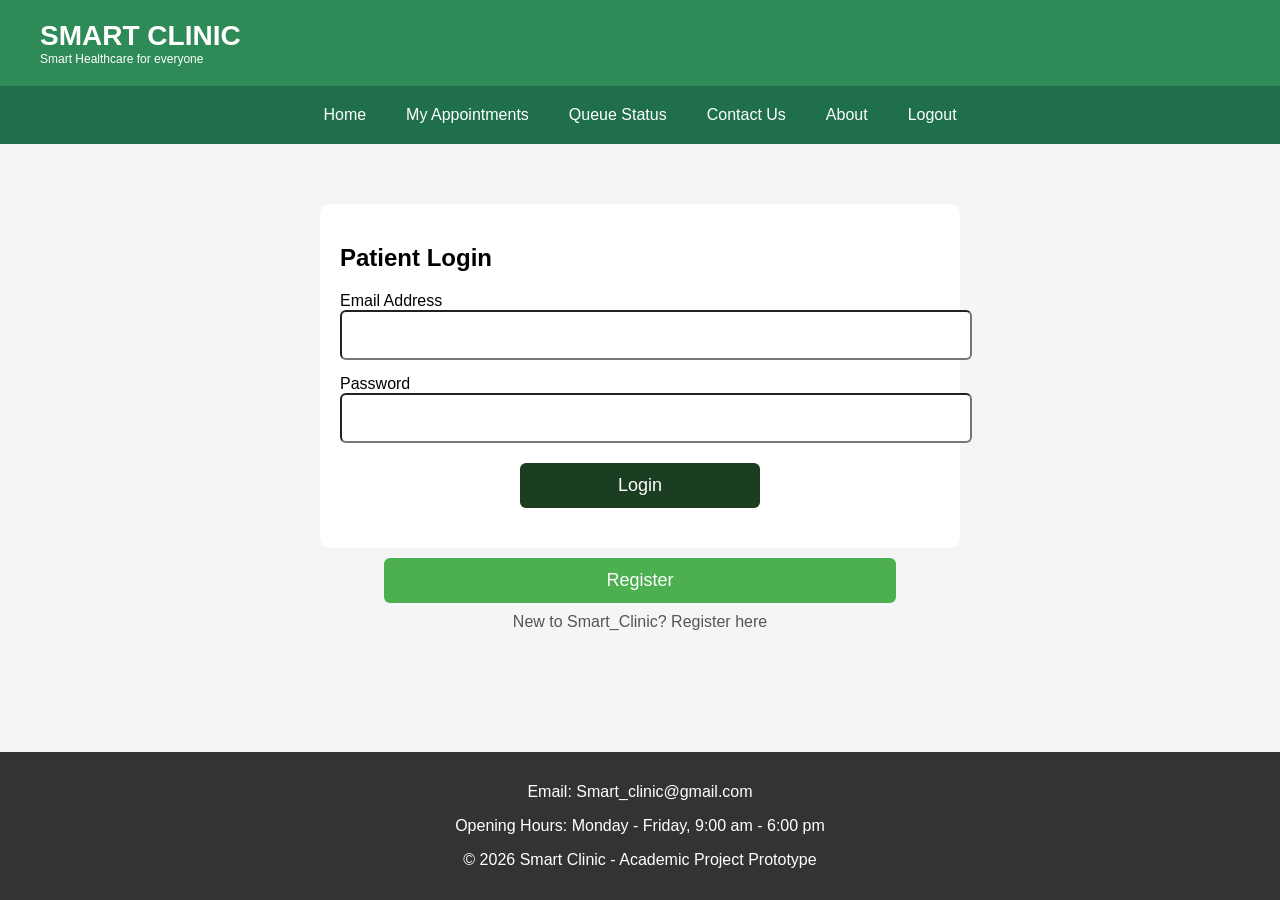
<file: Smart-clinic/smart-clinic-frontend/html/index.html>
<!DOCTYPE html>
<html lang="en">
<head>
    <meta charset="UTF-8">
    <title>Smart Clinic - Home</title>
    <meta name="viewport" content="width=device-width, initial-scale=1.0">


    <!-- to stop opening index page without logging in -->
    <script>
    const patient = sessionStorage.getItem("patient");
        if (!patient) {
        window.location.href = "login.html";
        }
    </script>


    <!-- CSS Files -->
    <link rel="stylesheet" href="../css/mobile-first.css">
    <link rel="stylesheet" href="../css/desktop.css" media="screen and (min-width: 768px)">
</head>

<body>

    <!-- Header -->
    <header>
        <div class="header-title">
            <h1>SMART CLINIC</h1>
            <p>Smart Healthcare for everyone</p>
        </div>

        <button class="menu-toggle">☰</button>
    </header>

    <!-- Navigation -->
    <nav class="nav-links">
        <a href="index.html">Home</a>
        <a href="my_appointments.html">My Appointments</a>
        <a href="queue.html">Queue Status</a>
        <a href="contact.html">Contact Us</a>
        <a href="about.html">About</a>
        <a href="logout.html">Logout</a>
    </nav>

    <!-- Main Content -->
    <main>
        <section class="consultation-section">

            <h2>Welcome to Smart Clinic</h2>
            <p class="welcome-text" id="patient-name"></p>

            <p class="welcome-text">
                Book appointments, manage your bookings and check your queue status in one convenient place.
            </p>

            <!-- Home Page Image -->
            <img src="../smart-clinic-visuals/clinic consultation room.png" 
                 alt="Clinic Consultation Room" 
                 class="consultation-image">

            <!-- Services Section -->
<h3>Our Clinical Services</h3>

<div class="service-buttons">

    <div class="service-card">
        <a class="btn" href="doctor-consultation.html">
            Doctor Consultation
        </a>
        <p>
            Book an appointment with a doctor for diagnosis,
            treatment, and general health concerns.
        </p>
    </div>

    <div class="service-card">
        <a class="btn" href="nurse-appointment.html">
            Nursing Appointment
        </a>
        <p>
            Access routine health checks, vaccinations,
            wound care, and nursing support.
        </p>
    </div>

    <div class="service-card">
        <a class="btn" href="midwife-appointment.html">
            Midwife Appointment
        </a>
        <p>
            Receive pregnancy, maternity, and postnatal
            care from experienced midwives.
        </p>
    </div>

</div>

            
        </section>
    </main>

<script>
    const patient = JSON.parse(sessionStorage.getItem("patient"));
    if (patient) {
        document.getElementById("patient-name").textContent =
            `Welcome, ${patient.first_name} ${patient.last_name}`;
    }
</script>


    <!-- Footer -->
    <footer>
        <p>Email: Smart_clinic@gmail.com</p>
        <p>Opening Hours: Monday - Friday, 9:00 am - 6:00 pm</p>
        <p>© 2026 Smart Clinic - Academic Project Prototype</p>
    </footer>

</body>
</html>
</file>
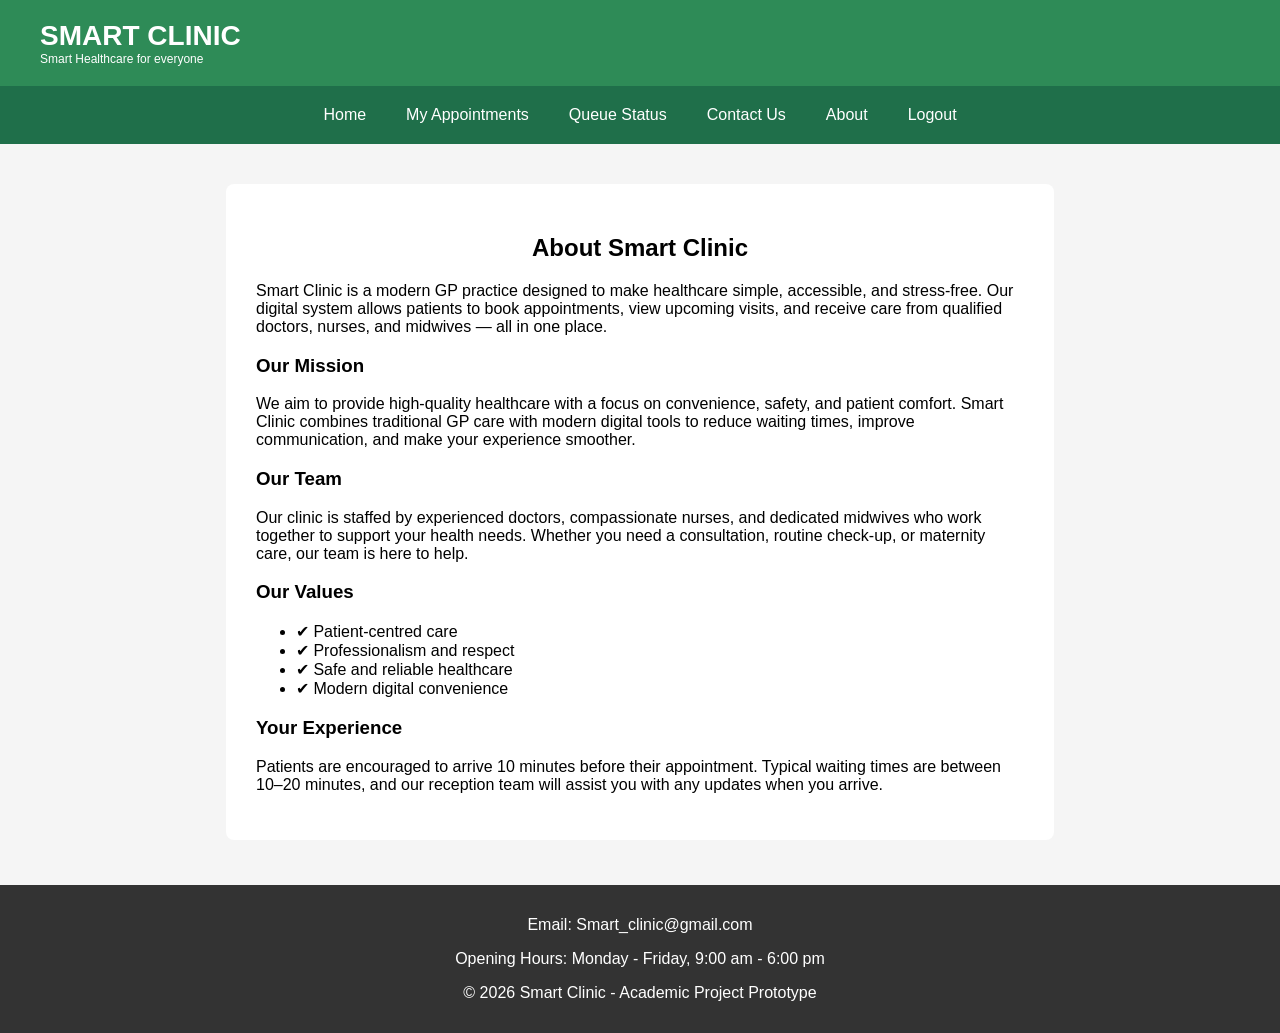
<file: Smart-clinic/smart-clinic-frontend/html/about.html>
<!DOCTYPE html>
<html lang="en">
<head>
    <meta charset="UTF-8">
    <title>Smart Clinic - About Us</title>
    <meta name="viewport" content="width=device-width, initial-scale=1.0">

    <!-- CSS Files -->
    <link rel="stylesheet" href="../css/mobile-first.css">
    <link rel="stylesheet" href="../css/desktop.css" media="screen and (min-width: 768px)">
</head>

<body>

    <!-- Header -->
    <header>
        <div class="header-title">
            <h1>SMART CLINIC</h1>
            <p>Smart Healthcare for everyone</p>
        </div>

        <button class="menu-toggle">☰</button>
    </header>

    <!-- Navigation -->
    <nav class="nav-links">
        <a href="index.html">Home</a>
        <a href="my_appointments.html">My Appointments</a>
        <a href="queue.html">Queue Status</a>
        <a href="contact.html">Contact Us</a>
        <a href="about.html" class="active">About</a>
        <a href="logout.html">Logout</a>
    </nav>

    <!-- Main Content -->
    <main>
        <section class="consultation-section">

            <h2>About Smart Clinic</h2>

            <p class="welcome-text">
                Smart Clinic is a modern GP practice designed to make healthcare simple, accessible, and stress-free.
                Our digital system allows patients to book appointments, view upcoming visits, and receive care from
                qualified doctors, nurses, and midwives — all in one place.
            </p>

            <div class="about-box">
                <h3>Our Mission</h3>
                <p>
                    We aim to provide high‑quality healthcare with a focus on convenience, safety, and patient comfort.
                    Smart Clinic combines traditional GP care with modern digital tools to reduce waiting times,
                    improve communication, and make your experience smoother.
                </p>

                <h3>Our Team</h3>
                <p>
                    Our clinic is staffed by experienced doctors, compassionate nurses, and dedicated midwives who work
                    together to support your health needs. Whether you need a consultation, routine check‑up, or
                    maternity care, our team is here to help.
                </p>

                <h3>Our Values</h3>
                <ul class="about-values">
                    <li>✔ Patient‑centred care</li>
                    <li>✔ Professionalism and respect</li>
                    <li>✔ Safe and reliable healthcare</li>
                    <li>✔ Modern digital convenience</li>
                </ul>

                <h3>Your Experience</h3>
                <p>
                    Patients are encouraged to arrive 10 minutes before their appointment. Typical waiting times are
                    between 10–20 minutes, and our reception team will assist you with any updates when you arrive.
                </p>
            </div>

        </section>
    </main>

    <!-- Footer -->
    <footer>
        <p>Email: Smart_clinic@gmail.com</p>
        <p>Opening Hours: Monday - Friday, 9:00 am - 6:00 pm</p>
        <p>© 2026 Smart Clinic - Academic Project Prototype</p>
    </footer>

</body>
</html>
</file>
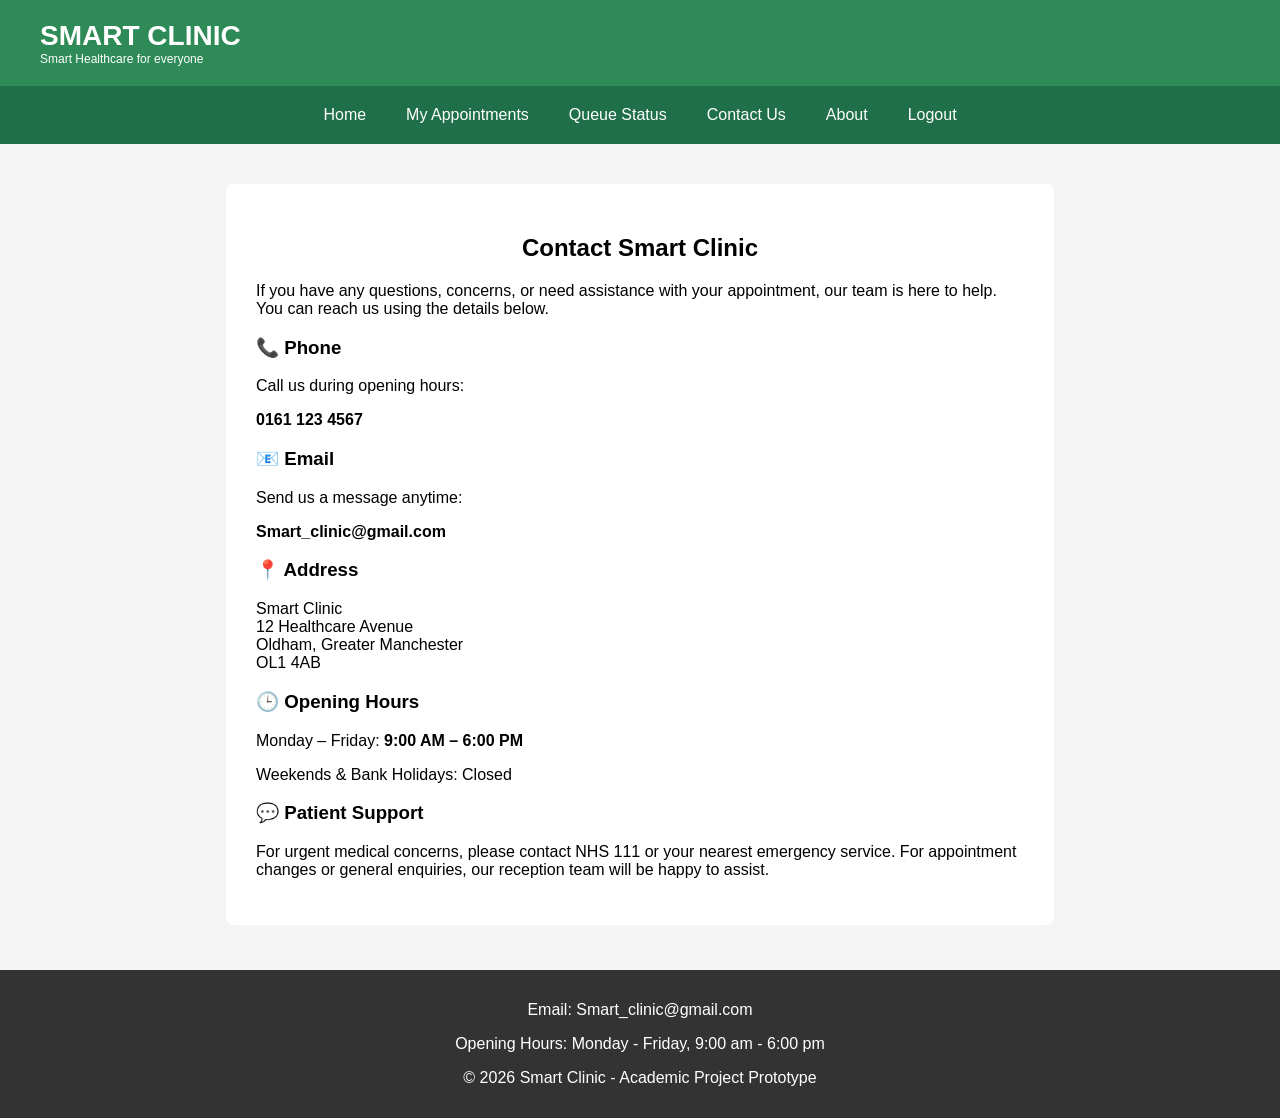
<file: Smart-clinic/smart-clinic-frontend/html/contact.html>
<!DOCTYPE html>
<html lang="en">
<head>
    <meta charset="UTF-8">
    <title>Smart Clinic - Contact Us</title>
    <meta name="viewport" content="width=device-width, initial-scale=1.0">

    <!-- CSS Files -->
    <link rel="stylesheet" href="../css/mobile-first.css">
    <link rel="stylesheet" href="../css/desktop.css" media="screen and (min-width: 768px)">
</head>

<body>

    <!-- Header -->
    <header>
        <div class="header-title">
            <h1>SMART CLINIC</h1>
            <p>Smart Healthcare for everyone</p>
        </div>

        <button class="menu-toggle">☰</button>
    </header>

    <!-- Navigation -->
    <nav class="nav-links">
        <a href="index.html">Home</a>
        <a href="my_appointments.html">My Appointments</a>
        <a href="queue.html">Queue Status</a>
        <a href="contact.html" class="active">Contact Us</a>
        <a href="about.html">About</a>
        <a href="logout.html">Logout</a>
    </nav>

    <!-- Main Content -->
    <main>
        <section class="consultation-section">

            <h2>Contact Smart Clinic</h2>

            <p class="welcome-text">
                If you have any questions, concerns, or need assistance with your appointment,
                our team is here to help. You can reach us using the details below.
            </p>

            <div class="contact-box">

                <h3>📞 Phone</h3>
                <p>Call us during opening hours:</p>
                <p><strong>0161 123 4567</strong></p>

                <h3>📧 Email</h3>
                <p>Send us a message anytime:</p>
                <p><strong>Smart_clinic@gmail.com</strong></p>

                <h3>📍 Address</h3>
                <p>Smart Clinic<br>
                   12 Healthcare Avenue<br>
                   Oldham, Greater Manchester<br>
                   OL1 4AB</p>

                <h3>🕒 Opening Hours</h3>
                <p>Monday – Friday: <strong>9:00 AM – 6:00 PM</strong></p>
                <p>Weekends & Bank Holidays: Closed</p>

                <h3>💬 Patient Support</h3>
                <p>
                    For urgent medical concerns, please contact NHS 111 or your nearest emergency service.
                    For appointment changes or general enquiries, our reception team will be happy to assist.
                </p>

            </div>

        </section>
    </main>

    <!-- Footer -->
    <footer>
        <p>Email: Smart_clinic@gmail.com</p>
        <p>Opening Hours: Monday - Friday, 9:00 am - 6:00 pm</p>
        <p>© 2026 Smart Clinic - Academic Project Prototype</p>
    </footer>

</body>
</html>
</file>
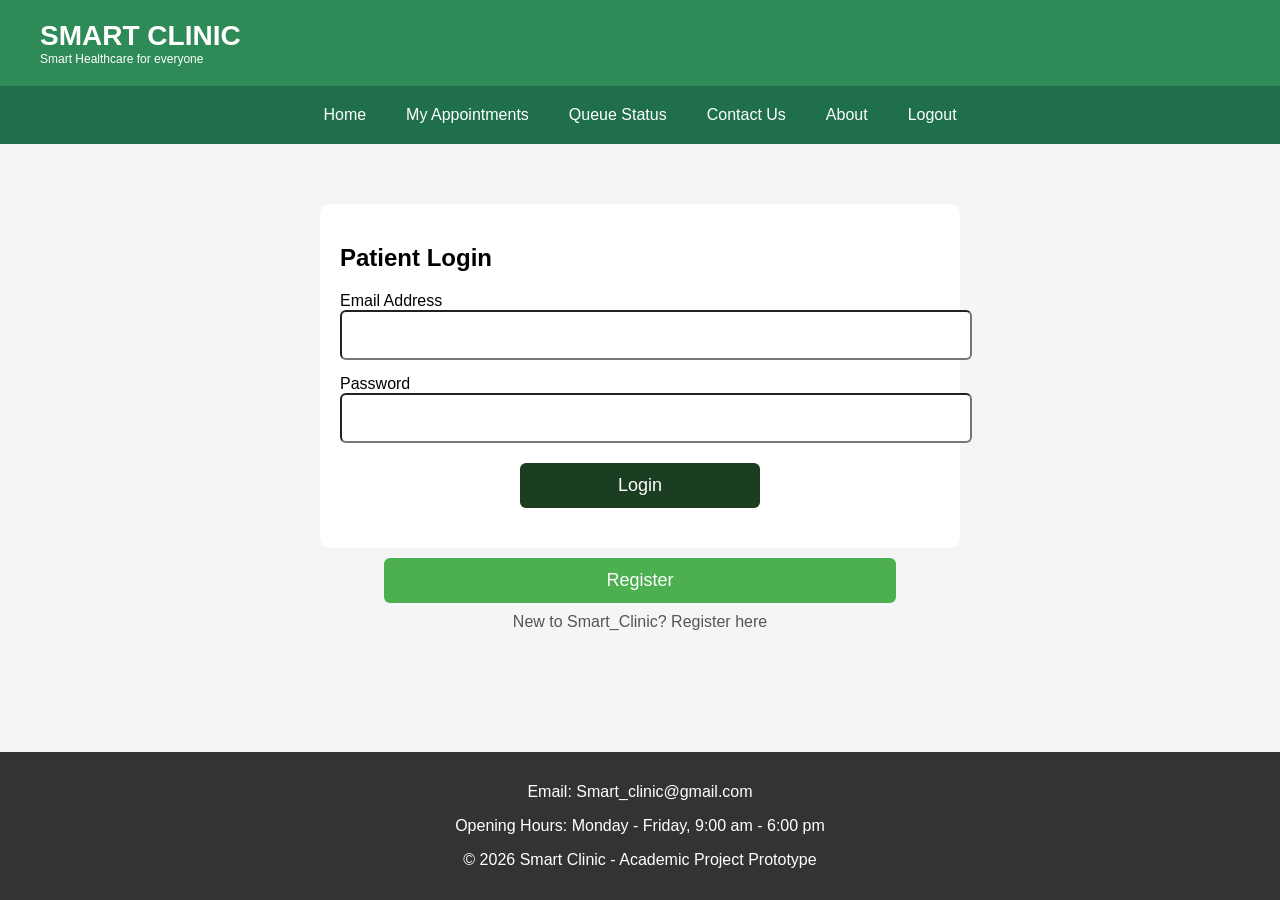
<file: Smart-clinic/smart-clinic-frontend/html/login.html>
<!DOCTYPE html>
<html lang="en">
<head>
    <meta charset="UTF-8">

    <script>
        window.onunload = function() {};
    </script>

    <meta http-equiv="Cache-Control" content="no-store, no-cache, must-revalidate">
    <meta http-equiv="Pragma" content="no-cache">
    <meta http-equiv="Expires" content="0">

    <title>Smart Clinic - Patient Login</title>
    <meta name="viewport" content="width=device-width, initial-scale=1.0">

    <!-- CSS Files -->
    <link rel="stylesheet" href="../css/mobile-first.css">
    <link rel="stylesheet" href="../css/desktop.css" media="screen and (min-width: 768px)">
</head>

<body>

    <!-- Header -->
    <header>
        <div class="header-title">
            <h1>SMART CLINIC</h1>
            <p>Smart Healthcare for everyone</p>
        </div>

        <!-- Mobile Hamburger Menu -->
        <button class="menu-toggle">☰</button>
    </header>

    <!-- Navigation -->
    <nav class="nav-links">
        <a >Home</a>
        <a >My Appointments</a>
        <a >Queue Status</a>
        <a >Contact Us</a>
        <a >About</a>
        <a >Logout</a>
    </nav>

    <!-- Clinic reception Image 
            <img src="../smart-clinic-visuals/clinic reception.png" 
                alt="Clinic Reception" 
                class="clinic-image">   -->


    <!-- Login Form -->
    <main>
        <section class="login-section">
            <h2>Patient Login</h2>
            
     <!-- Dummy fields to absorb browser autofill -->
    <input type="text" style="display:none">
    <input type="password" style="display:none">

 
            <!-- Updated Form -->

            <form id="loginForm" autocomplete="off" onsubmit="loginPatient(event)">
            
                
                <label>Email Address</label>
                <input type="email" id="email" autocomplete="off" required>

                <label>Password</label>
                <input type="password" id="password" autocomplete="off" required>

                <script>
                document.getElementById("email").value = "";
                document.getElementById("password").value = "";
                </script>

                <button type="submit">Login</button>
            </form>
        </section>

        <!-- Register Button -->
        <button type="button" class="register-btn" onclick="window.location.href='registration.html'">
         Register
        </button>

        <p class="register-text">New to Smart_Clinic? Register here</p>

        
    </main>

        <!-- Footer -->
    <footer>
        <p>Email: Smart_clinic@gmail.com</p>
        <p>Opening Hours: Monday - Friday, 9:00 am - 6:00 pm</p>
        <p>© 2026 Smart Clinic - Academic Project Prototype</p>
    </footer>

    <!-- JavaScript -->
     
    <script src="../js/login.js"></script>

</body>
</html>
</file>
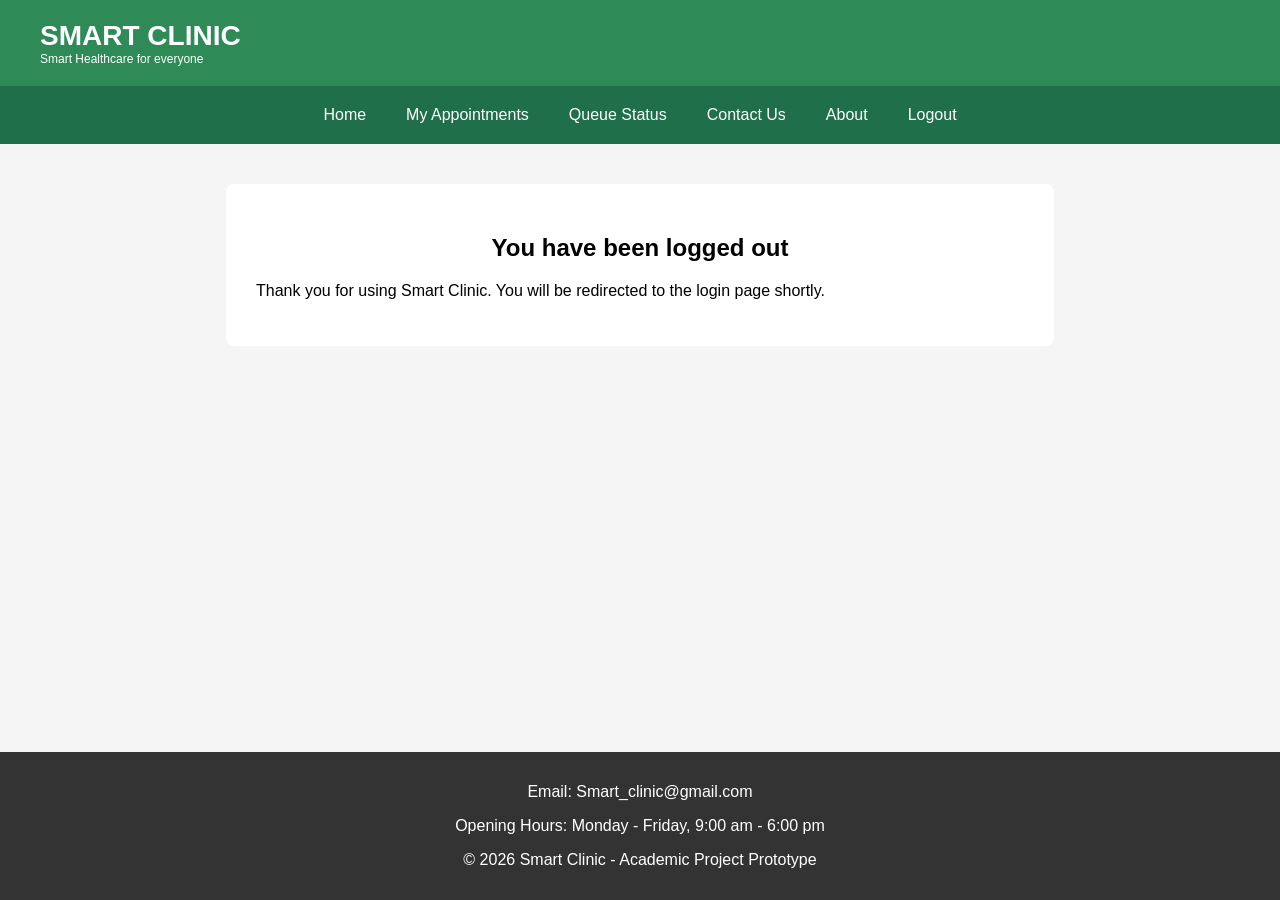
<file: Smart-clinic/smart-clinic-frontend/html/logout.html>
<!DOCTYPE html>
<html lang="en">
<head>
    <meta charset="UTF-8">

    <!-- Prevent bfcache on logout page -->
    <script>
        window.onunload = function() {};
    </script>

    <title>Smart Clinic - Logout</title>
    <meta name="viewport" content="width=device-width, initial-scale=1.0">

    <!-- CSS Files -->
    <link rel="stylesheet" href="../css/mobile-first.css">
    <link rel="stylesheet" href="../css/desktop.css" media="screen and (min-width: 768px)">
</head>

<body>

    <!-- Header -->
    <header>
        <div class="header-title">
            <h1>SMART CLINIC</h1>
            <p>Smart Healthcare for everyone</p>
        </div>

        <button class="menu-toggle">☰</button>
    </header>

    <!-- Navigation -->
    <nav class="nav-links">
        <a href="index.html">Home</a>
        <a href="my_appointments.html">My Appointments</a>
        <a href="queue.html">Queue Status</a>
        <a href="contact.html">Contact Us</a>
        <a href="about.html">About</a>
        <a href="logout.html" class="active">Logout</a>
    </nav>

    <!-- Main Content -->
    <main>
        <section class="consultation-section">
            <h2>You have been logged out</h2>
            <p class="welcome-text">
                Thank you for using Smart Clinic. You will be redirected to the login page shortly.
            </p>
        </section>
    </main>

    <!-- Logout Logic -->
    
    <script>
    // Clear session data
    sessionStorage.clear();
    localStorage.clear();

    // Show logout page for 6 seconds
    setTimeout(() => {
        // Force a fresh load of login.html
        window.location.href = "login.html?ts=" + Date.now();
    }, 6000);
    </script>



    
    <!-- Footer -->
    <footer>
        <p>Email: Smart_clinic@gmail.com</p>
        <p>Opening Hours: Monday - Friday, 9:00 am - 6:00 pm</p>
        <p>© 2026 Smart Clinic - Academic Project Prototype</p>
    </footer>

</body>
</html>
</file>
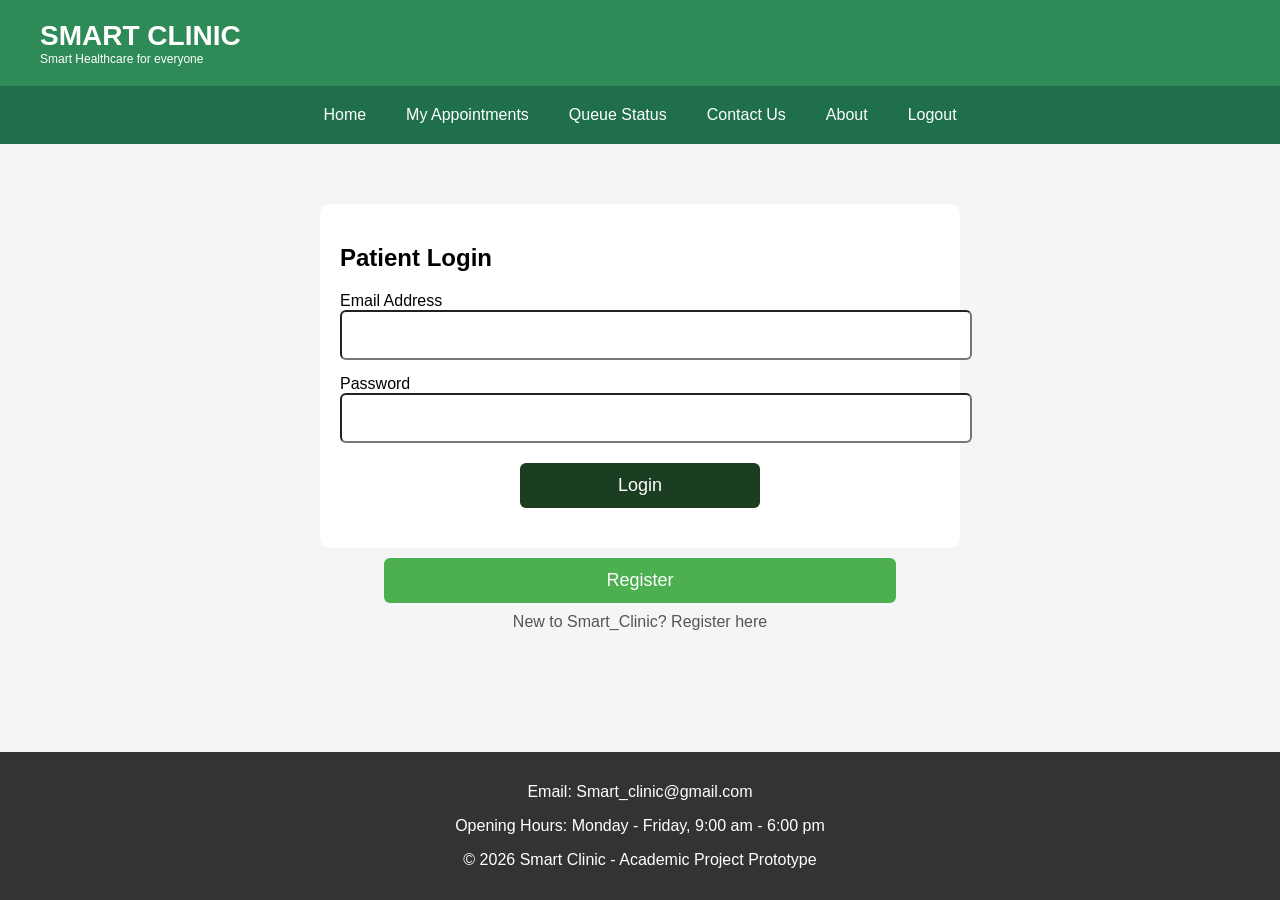
<file: Smart-clinic/smart-clinic-frontend/html/my_appointments.html>
<!DOCTYPE html>
<html lang="en">
<head>
    <meta charset="UTF-8">
    <meta name="viewport" content="width=device-width, initial-scale=1.0">
    <title>Smart Clinic - My Appointments</title>

    <!-- Session Check -->
    <script>
        const patient = sessionStorage.getItem("patient");
        if (!patient) {
            window.location.href = "login.html?ts=" + Date.now();
        }
    </script>

    <!-- CSS Files -->
    <link rel="stylesheet" href="../css/mobile-first.css">
    <link rel="stylesheet" href="../css/desktop.css" media="screen and (min-width: 768px)">
</head>

<body>

    <!-- Header -->
    <header>
        <div class="header-title">
            <h1>SMART CLINIC</h1>
            <p>Smart Healthcare for everyone</p>
        </div>

        <button class="menu-toggle">☰</button>
    </header>

    <!-- Navigation -->
    <nav class="nav-links">
        <a href="index.html">Home</a>
        <a href="my_appointments.html" class="active">My Appointments</a>
        <a href="queue.html">Queue Status</a>
        <a href="contact.html">Contact Us</a>
        <a href="about.html">About</a>
        <a href="logout.html">Logout</a>
    </nav>

    <!-- Main Content -->
    <main>
        <section class="consultation-section">
            <h2>My Appointments</h2>
            <p class="welcome-text">Below are your upcoming and past appointments.</p>

            <!-- Appointment List -->
            <div id="appointments-container" class="appointments-list">
                <p>Loading your appointments...</p>
            </div>
        </section>
    </main>

   <script src="../js/my-appointment.js"></script>

    <!-- Footer -->
    <footer>
        <p>Email: Smart_clinic@gmail.com</p>
        <p>Opening Hours: Monday - Friday, 9:00 am - 6:00 pm</p>
        <p>© 2026 Smart Clinic - Academic Project Prototype</p>
    </footer>

</body>
</html>
</file>
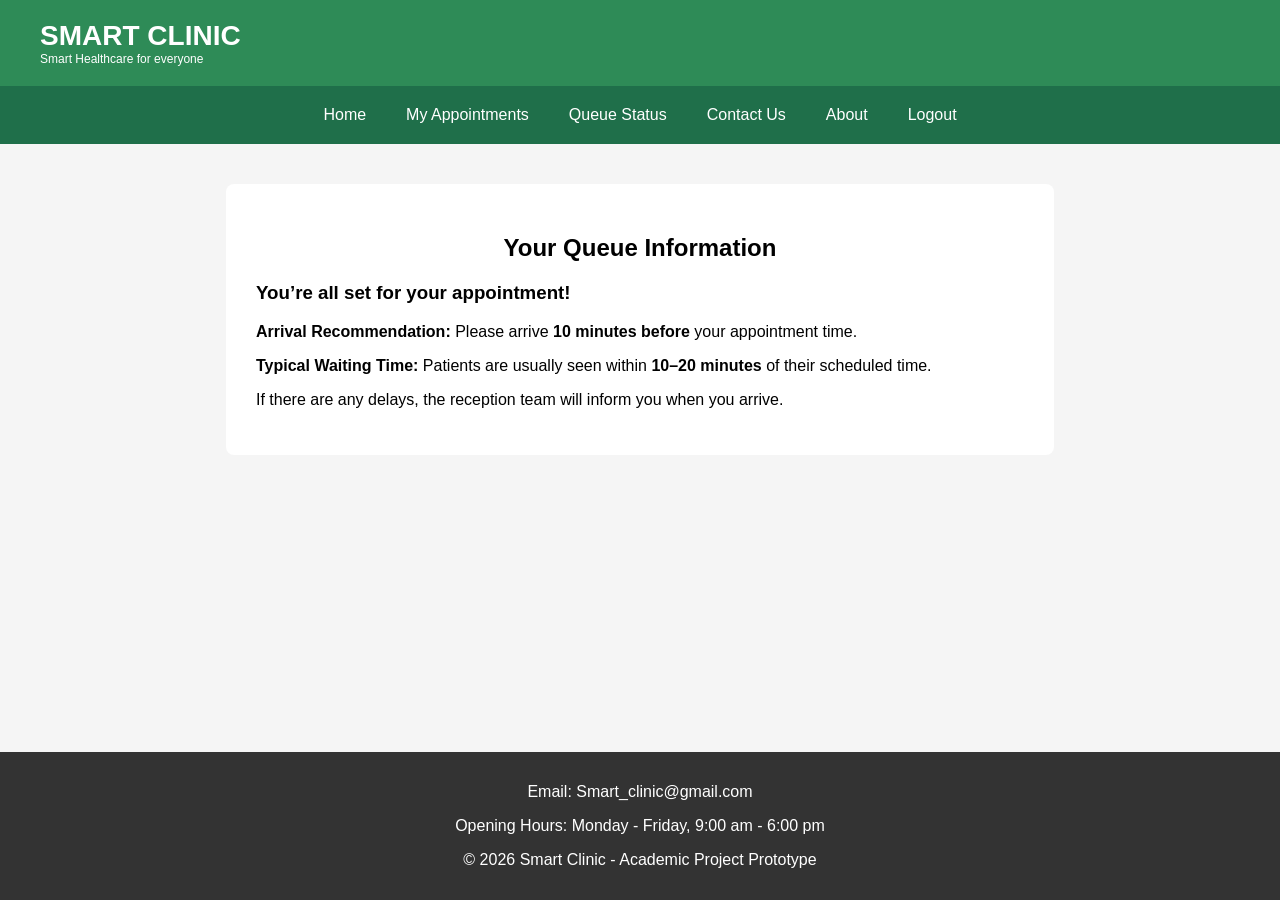
<file: Smart-clinic/smart-clinic-frontend/html/queue.html>
<!DOCTYPE html>
<html lang="en">
<head>
    <meta charset="UTF-8">
    <title>Smart Clinic - Queue Information</title>
    <meta name="viewport" content="width=device-width, initial-scale=1.0">

    <!-- CSS Files -->
    <link rel="stylesheet" href="../css/mobile-first.css">
    <link rel="stylesheet" href="../css/desktop.css" media="screen and (min-width: 768px)">
</head>

<body>

    <!-- Header -->
    <header>
        <div class="header-title">
            <h1>SMART CLINIC</h1>
            <p>Smart Healthcare for everyone</p>
        </div>

        <button class="menu-toggle">☰</button>
    </header>

    <!-- Navigation -->
    <nav class="nav-links">
        <a href="index.html">Home</a>
        <a href="my_appointments.html">My Appointments</a>
        <a href="queue.html" class="active">Queue Status</a>
        <a href="contact.html">Contact Us</a>
        <a href="about.html">About</a>
        <a href="logout.html">Logout</a>
    </nav>

    <!-- Main Content -->
    <main>
        <section class="consultation-section">

            <h2>Your Queue Information</h2>

            <p class="welcome" id="patient-name"></p>

            <div class="queue-box">
                <h3>You’re all set for your appointment!</h3>

                <p><strong>Arrival Recommendation:</strong> Please arrive <strong>10 minutes before</strong> your appointment time.</p>

                <p><strong>Typical Waiting Time:</strong> Patients are usually seen within <strong>10–20 minutes</strong> of their scheduled time.</p>

                <p>If there are any delays, the reception team will inform you when you arrive.</p>
            </div>

        </section>
    </main>

    <!-- Footer -->
    <footer>
        <p>Email: Smart_clinic@gmail.com</p>
        <p>Opening Hours: Monday - Friday, 9:00 am - 6:00 pm</p>
        <p>© 2026 Smart Clinic - Academic Project Prototype</p>
    </footer>

</body>
</html>
</file>
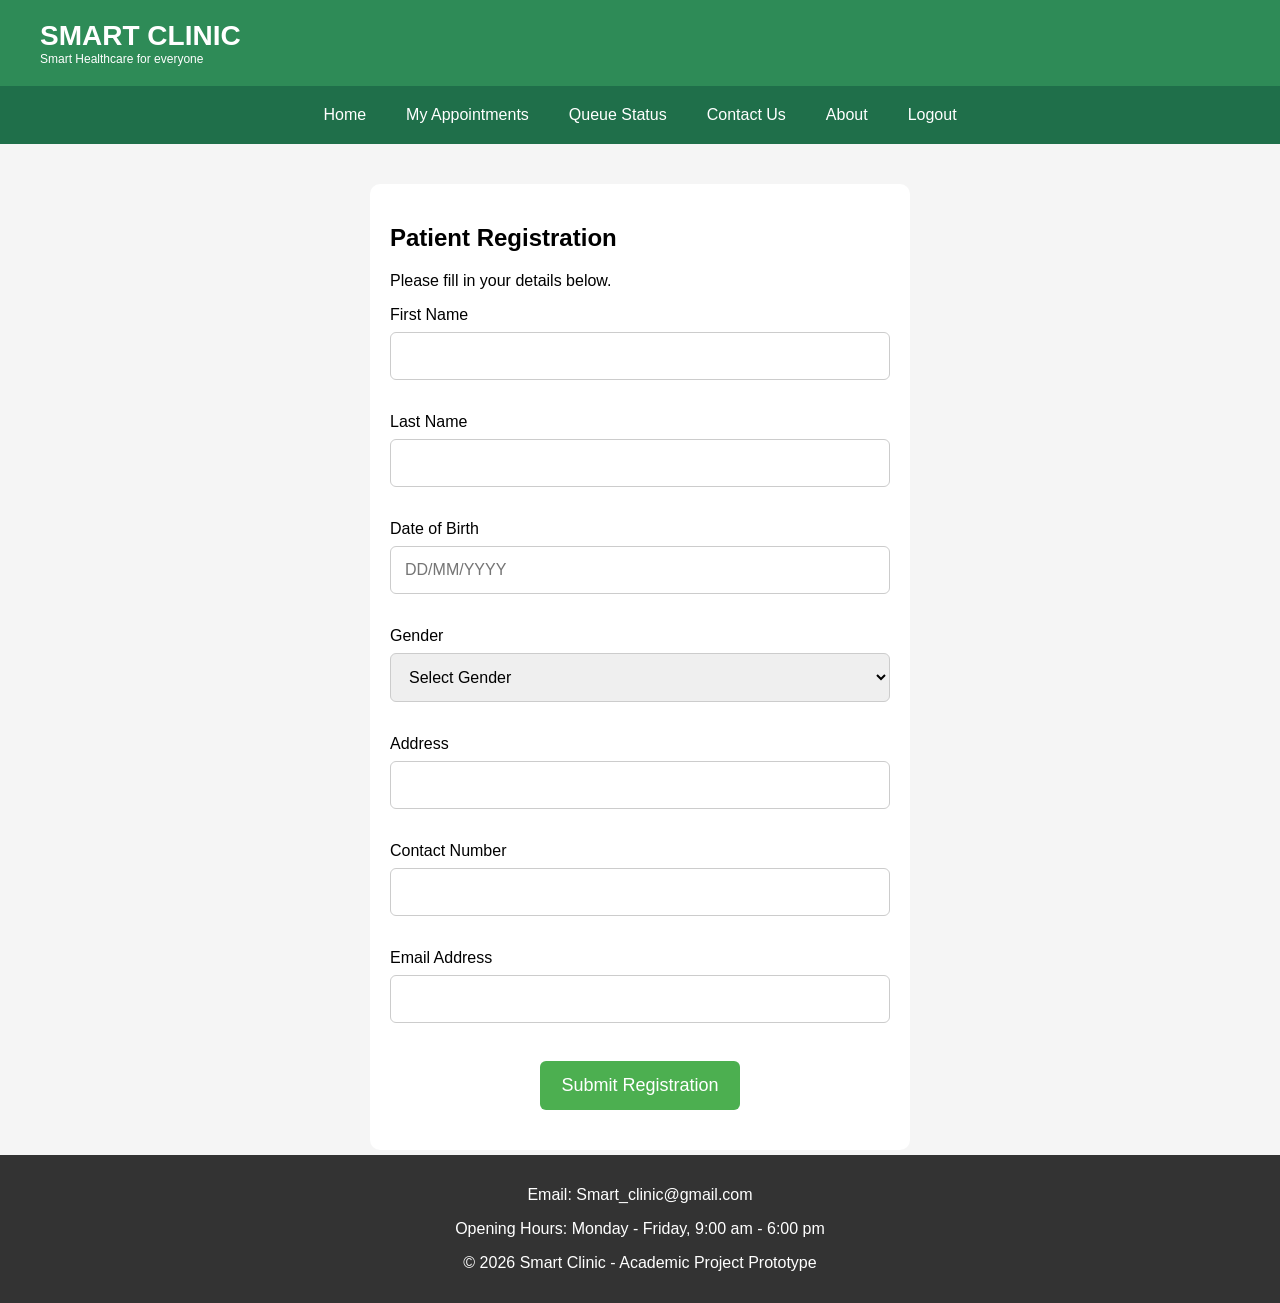
<file: Smart-clinic/smart-clinic-frontend/html/registration.html>
<!DOCTYPE html>
<html lang="en">
<head>
    <meta charset="UTF-8">
    <title>Smart Clinic - Doctor Consultation</title>
    <meta name="viewport" content="width=device-width, initial-scale=1.0">

    <!-- CSS Files -->
    <link rel="stylesheet" href="../css/mobile-first.css">
    <link rel="stylesheet" href="../css/desktop.css" media="screen and (min-width: 768px)">
</head>

<body>

    <!-- Header -->
    <header>
        <div class="header-title">
            <h1>SMART CLINIC</h1>
            <p>Smart Healthcare for everyone</p>
        </div>

        <button class="menu-toggle">☰</button>
    </header>

    <!-- Navigation -->
    <nav class="nav-links">
        <a href="index.html">Home</a>
        <a >My Appointments</a>
        <a >Queue Status</a>
        <a >Contact Us</a>
        <a >About</a>
        <a >Logout</a>
    </nav>


    <!-- Main Content -->
    <main>
        <section class="registration-section">

            <h2>Patient Registration</h2>
            <p class="welcome-text">Please fill in your details below.</p>

            <form id="registrationForm" autocomplete="off">

                <label>First Name</label>
                <input type="text" id="firstName" required>

                <label>Last Name</label>
                <input type="text" id="lastName" required>

                <label>Date of Birth</label>
                <input type="text" id="dob" placeholder="DD/MM/YYYY" required>

                <label>Gender</label>
                <select id="gender" required>
                    <option value="">Select Gender</option>
                    <option value="Female">Female</option>
                    <option value="Male">Male</option>
                    <option value="Other">Other</option>
                </select>

                <label>Address</label>
                <input type="text" id="address" required>

                <label>Contact Number</label>
                <input type="tel" id="contact" required>

                <label>Email Address</label>
                <input type="email" id="email" required>

                <button type="submit" class="register-submit-btn">Submit Registration</button>

            </form>

        </section>
    </main>

    <!-- Footer -->
    <footer>
        <p>Email: Smart_clinic@gmail.com</p>
        <p>Opening Hours: Monday - Friday, 9:00 am - 6:00 pm</p>
        <p>© 2026 Smart Clinic - Academic Project Prototype</p>
    </footer>

<!-- Alert message -->
    <script>
        document.getElementById("registrationForm").addEventListener("submit", function(event) {
            event.preventDefault();
            alert("Thank you for registering with Smart Clinic. Your information has been received. Our team will contact you soon to complete the process. After that you will be able to login to make appointments.");
        
         // Redirect after 20 seconds
        setTimeout(function() {
        window.location.href = "login.html";
        }, 2000); // 2000 milliseconds = 2 seconds
     });
   
    </script>

</body>
</html>
</file>
<file: Smart-clinic/smart-clinic-frontend/css/mobile-first.css>
/* MOBILE FIRST STYLING */

/* Reset */
body {
    margin: 0;
    font-family: Arial, sans-serif;
    background: #f5f5f5;
}

/* Header */
header {
    background: #2E8B57;
    color: white;
    padding: 15px;
    display: flex;
    justify-content: space-between;
    align-items: center;
}

header h1 {
    margin: 0;
    font-size: 22px;
}

header p {
    margin: 0;
    font-size: 12px;
}

.menu-toggle {
    display: none;
}

/* Navigation */
.nav-links {
    display: flex;
    flex-direction: column;
    background: #1F6F4A;
    padding: 10px;
}

.nav-links a {
    color: white;
    padding: 10px 0;
    text-decoration: none;
}

/* Consultation Section */
.consultation-section {
    background: white;
    margin: 20px;
    padding: 20px;
    border-radius: 8px;
}

.consultation-section h2 {
    text-align: center;
}

label {
    display: block;
    margin-top: 15px;
}

select, input[type="date"], textarea {
    width: 100%;
    padding: 10px;
    margin-top: 5px;
    border-radius: 5px;
    border: 1px solid #ccc;
}

textarea {
    height: 80px;
}

.time-slots {
    margin-top: 10px;
}

/* ==================================================
   Appointment Slots
   Mobile: 3 slots per row
================================================== */

.time-slots {
    display: grid;
    grid-template-columns: repeat(3, 1fr);
    gap: 8px;
    margin-top: 10px;
}

.slot {
    width: 100%;
    padding: 10px;
    margin-top: 5px;
    background: #A8D5BA;
    border: none;
    border-radius: 5px;
    cursor: pointer;
}

/* Hover effect */
.slot:hover {
    background-color: #2E8B57;
    color: white;
}

/* Selected slot */
.slot.selected {
    background-color: #1F6F4A;
    color: white;
    border: 2px solid #14532d;
}


.confirm-btn {
    width: 100%;
    padding: 12px;
    background: #2E8B57;
    color: white;
    border: none;
    border-radius: 5px;
    margin-top: 20px;
    cursor: pointer;
}

/* Footer */
footer {
    background: #333;
    color: white;
    text-align: center;
    padding: 15px;
    margin-top: 5px;
}


/* Make the whole page stretch to full height so footer can sit at the bottom */
body {
    display: flex;              /* Allows main + footer to stack vertically */
    flex-direction: column;     /* Vertical layout */
    min-height: 100vh;          /* Full viewport height */
}

/* Main content grows to push footer down */
main {
    flex: 1;                    /* Fills remaining space above footer */
}

/* Center the login form box on the page */
.login-section {
    max-width: 600px;           /* Limit width for clean layout */
    margin: 0 auto;             /* Centers the form horizontally */
    padding: 20px;              /* Space inside the box */
    background: #fff;           /* White background */
    border-radius: 10px;        /* Rounded corners */
    margin-top: 60px;           /* Push form down from top */
}

/* Make email and password input fields bigger on login page */
.login-section input[type="email"],
.login-section input[type="password"] {
    padding: 14px;          /* Makes the input taller */
    font-size: 16px;        /* Makes text inside bigger */
    border-radius: 6px;     /* Smooth rounded corners */
}


/* Center the Login button and add spacing */
.login-section button[type="submit"] {
    width: 100%;            /* Full width on mobile */
    padding: 12px;          /* Bigger button */
    margin-top: 20px;       /* Space under password field */
    background-color: #1b3d22; /* Green login button */
    color: white;           /* White text */
    border: none;           /* Remove default border */
    border-radius: 6px;     /* Rounded corners */
    font-size: 16px;        /* Readable text */
    cursor: pointer;        /* Pointer cursor */
    display: block;         /* Allows centering */
}

/* Hover effect for Login button */
.login-section button[type="submit"]:hover {
    background-color: #398051;
    transform: scale(1.02); /* Slight zoom */
}



/* Style for the Register button */
.register-btn {
    width: 100%;                /* Full width on mobile */
    padding: 12px;              /* Comfortable button size */
    margin-top: 20px;           /* Space between Login and Register buttons */
    background-color: #4CAF50;  /* Green colour */
    color: white;               /* White text */
    border: none;               /* Remove default border */
    border-radius: 6px;         /* Rounded corners */
    font-size: 16px;            /* Readable text size */
    cursor: pointer;            /* Pointer cursor on hover */
    transition: background-color 0.3s ease, transform 0.2s ease; /* Smooth hover animation */
}

/* Hover effect for Register button */
.register-btn:hover {
    background-color: #45a049;  /* Slightly darker green */
    transform: scale(1.03);     /* Small zoom effect */
}

/* Text under the Register button */
.register-text {
    text-align: center;         /* Center the text */
    margin-top: 10px;           /* Space above text */
    font-size: 14px;            /* Smaller text */
    color: #555;                /* Soft grey colour */
}


/* Registration Page Container */
.registration-section {
    max-width: 450px;          /* keeps form centered and neat */
    margin: 0 auto;            /* centers the form */
    padding: 20px;             /* spacing inside the box */
    background: #fff;          /* white background */
    border-radius: 10px;       /* rounded corners */
    margin-top: 40px;          /* spacing from top */
}

/* Make all input fields bigger and equal size */
.registration-section input,
.registration-section select {
    width: 100%;               /* full width */
    padding: 14px;             /* bigger input height */
    margin-top: 8px;           /* spacing above */
    margin-bottom: 18px;       /* spacing below */
    border-radius: 6px;        /* rounded corners */
    border: 1px solid #ccc;    /* soft border */
    font-size: 16px;           /* bigger text */
    box-sizing: border-box;    /* ensures equal sizing */
}

/* Responsive Submit Button */
.register-submit-btn {
    width: 100%;               /* full width on mobile */
    padding: 14px;             /* bigger button */
    background-color: #4CAF50; /* green button */
    color: white;              /* white text */
    border: none;              /* remove default border */
    border-radius: 6px;        /* rounded corners */
    font-size: 18px;           /* bigger text */
    cursor: pointer;           /* pointer cursor */
    margin-top: 10px;          /* spacing above */
    transition: background-color 0.3s ease, transform 0.2s ease;
}

/* Hover effect */
.register-submit-btn:hover {
    background-color: #45a049;
    transform: scale(1.03);
}


/* ==================================================
   Consultation Images
   Used on:
   - Doctor Consultation Page
   - Nurse Consultation Page
   - Midwife Consultation Page
================================================== */

.consultation-image {
    width: 250px;
    height: 140px;
    object-fit: cover;
    display: block;
    margin: 0 auto 20px auto;
    border-radius: 12px;
    box-shadow: 0 3px 8px rgba(0,0,0,0.15);
}

/* ==================================================
   Clinical Services
   Mobile First Layout
================================================== */

.service-buttons {
    display: flex;
    flex-direction: column; /* One card per row */
    gap: 20px;
    margin-top: 20px;
}

.service-card {
    background: #ffffff;
    padding: 15px;
    border-radius: 10px;
    box-shadow: 0 2px 8px rgba(0,0,0,0.1);
    text-align: center;
}

.service-card .btn {
    display: block;
    background-color: #2E8B57;
    color: white;
    text-decoration: none;
    padding: 12px;
    border-radius: 6px;
    font-weight: bold;
}

.service-card .btn:hover {
    background-color: #256d45;
}

.service-card p {
    margin-top: 10px;
    font-size: 14px;
    color: #555;
    line-height: 1.5;
}

/* ==================================================
   APPOINTMENT ACTION BUTTONS (MOBILE FIRST)
   --------------------------------------------------
   Styles the Cancel Appointment button.
   Mobile-first approach:
   - Full width button
   - Easy to tap on mobile devices
   - Consistent with clinic colour scheme
================================================== */

.cancel-btn {

    /* Full width on mobile screens */
    width: 100%;

    /* Comfortable touch area for mobile users */
    padding: 12px;

    /* Space above the button */
    margin-top: 12px;

    /* Red background to indicate cancellation action */
    background-color: #478041;

    /* White text for contrast */
    color: white;

    /* Remove default browser border */
    border: none;

    /* Rounded corners */
    border-radius: 6px;

    /* Slightly larger text */
    font-size: 1rem;

    /* Make text stand out */
    font-weight: bold;

    /* Show hand cursor */
    cursor: pointer;
}

/* Change colour when user hovers over button */
.cancel-btn:hover {
    background-color: #46a05f;
}
</file>
<file: Smart-clinic/smart-clinic-frontend/css/desktop.css>
/* DESKTOP STYLING */

header {
    padding: 20px 40px;
}

header h1 {
    font-size: 28px;
}

.nav-links {
    display: flex !important;
    flex-direction: row;
    justify-content: center;
    background: #1F6F4A;
}

.nav-links a {
    margin: 0 20px;
}

.consultation-section {
    width: 60%;
    margin: 40px auto;
    padding: 30px;
}

.slot {
    width: 150px;
    display: inline-block;
    margin-right: 10px;
}

.time-slots {
    grid-template-columns: repeat(5, 1fr);
}

.login-section input[type="email"],
.login-section input[type="password"] {
    width: 100%;            /* Full width inside the form */
}

/* Desktop version of Login button */
.login-section button[type="submit"] {
    width: 40%;             /* Smaller button on desktop */
    margin: 20px auto;      /* Centers the button */
    font-size: 18px;        /* Slightly larger text */
}


/* Make the Register button smaller on desktop screens */
.register-btn {
    width: 40%;                 /* Smaller width for desktop */
    margin: 10px auto;          /* Center the button */
    display: block;             /* Allows margin auto to work */
    font-size: 18px;            /* Slightly larger text */
}

/* Make the text under the button slightly bigger on desktop */
.register-text {
    font-size: 16px;
}


/* Desktop layout for registration form */
.registration-section {
    max-width: 500px;          /* slightly wider on desktop */
}

/* Desktop submit button */
.register-submit-btn {
    width: 40%;                /* smaller button on desktop */
    margin: 20px auto;         /* center the button */
    display: block;            /* required for centering */
}

/* ==================================================
   DESKTOP IMAGE OVERRIDES

   Larger images for tablets and desktop screens.
   The image remains small enough to keep the form
   visible without excessive scrolling.
================================================== */

/* Desktop-only image sizing */
.consultation-image {
    width: 300px;
    height: 180px;
}

/* ==================================================
   Clinical Services
   Desktop Layout
================================================== */

.service-buttons {
    flex-direction: row;
    justify-content: space-between;
}

.service-card {
    flex: 1;
    margin: 0 10px;
}

/* ==================================================
   APPOINTMENT ACTION BUTTONS (DESKTOP)
   --------------------------------------------------
   Overrides mobile styles for larger screens.
================================================== */

.cancel-btn {

    /* Let button size itself naturally */
    width: auto;

    /* Prevent button becoming too small */
    min-width: 180px;

    /* Centre the button within the card */
    display: block;

    /* Add spacing above button */
    margin-top: 12px;
}
</file>
